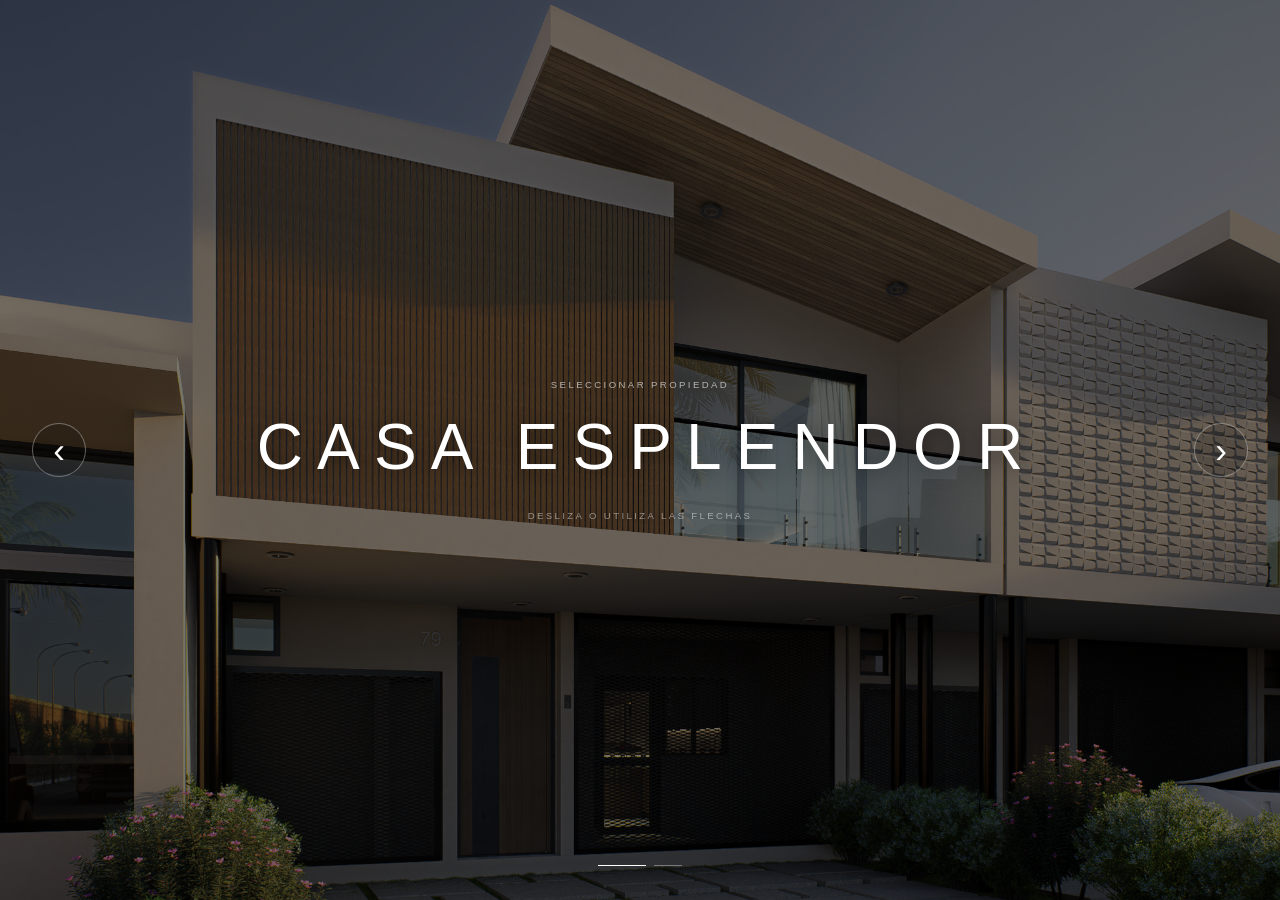
<file: 03_PROTOTIPO/index.html>
<!DOCTYPE html>
<html lang="es">
<head>
  <meta charset="UTF-8">
  <meta name="viewport" content="width=device-width, initial-scale=1.0">
  <meta name="description" content="Casa Esplendor — Showroom arquitectónico interactivo 360°">
  <title>Casa Esplendor — Showroom 360°</title>
  <link rel="stylesheet" href="css/main.css">
  <link rel="stylesheet" href="css/hero.css">
  <link rel="stylesheet" href="css/property-selector.css">
</head>
<body>
  <script>
    var params = new URLSearchParams(window.location.search);
    var requestedProperty = params.get("property");
    var property = (requestedProperty || "esplendor").toUpperCase();
    if (property !== "ESPLENDOR" && property !== "BONANZA") property = "ESPLENDOR";
    window.CBZ_PROPERTY = property;
    window.CBZ_SHOW_PROPERTY_SELECTOR = !requestedProperty && params.get("edit") !== "1";
  </script>

  <section id="cbz-property-selector" aria-label="Seleccionar propiedad" aria-hidden="true" tabindex="0">
    <div class="cbz-property-selector__slides">
      <button class="cbz-property-slide is-active" type="button" data-property="ESPLENDOR" aria-label="Seleccionar Casa Esplendor">
        <img data-src="../01_RECURSOS/ESPLENDOR/RENDERS/ENTRADA.png" alt="">
      </button>
      <button class="cbz-property-slide" type="button" data-property="BONANZA" aria-label="Seleccionar Casa Bonanza">
        <img data-src="../01_RECURSOS/BONANZA/RENDERS/ENTRADA.png" alt="">
      </button>
    </div>
    <div class="cbz-property-selector__shade" aria-hidden="true"></div>
    <div class="cbz-property-selector__content">
      <p class="cbz-property-selector__eyebrow">SELECCIONAR PROPIEDAD</p>
      <h1 id="cbz-property-selector-title">CASA ESPLENDOR</h1>
      <p class="cbz-property-selector__hint">DESLIZA O UTILIZA LAS FLECHAS</p>
    </div>
    <button id="cbz-property-selector-prev" class="cbz-property-selector__arrow cbz-property-selector__arrow--prev" type="button" aria-label="Propiedad anterior">‹</button>
    <button id="cbz-property-selector-next" class="cbz-property-selector__arrow cbz-property-selector__arrow--next" type="button" aria-label="Propiedad siguiente">›</button>
    <div class="cbz-property-selector__progress" aria-hidden="true">
      <span class="is-active"></span><span></span>
    </div>
  </section>

  <!-- HERO de bienvenida -->
  <div id="cbz-hero">
    <video id="cbz-hero-video" loop muted playsinline preload="none"></video>
    <div id="cbz-hero-overlay"></div>
    <div id="cbz-hero-title">CASA ESPLENDOR</div>
    <div id="cbz-hero-content">
      <button id="cbz-hero-btn">INICIAR RECORRIDO</button>
      <nav class="cbz-hero-secondary" aria-label="Navegación principal">
        <button id="cbz-hero-gallery-btn" class="cbz-text-button" type="button">GALERÍA</button>
        <span aria-hidden="true">|</span>
        <button id="cbz-hero-contact-btn" class="cbz-text-button" type="button">CONTACTAR</button>
        <span aria-hidden="true">|</span>
        <a class="cbz-text-button" href="./index.html">CAMBIAR CASA</a>
      </nav>
    </div>
  </div>

  <!-- Capa editorial de navegación y contenidos -->
  <div id="cbz-experience" aria-hidden="true">
    <section class="cbz-screen cbz-screen--gallery" data-screen="gallery" aria-labelledby="cbz-gallery-title">
      <div class="cbz-screen-head">
        <span class="cbz-screen-kicker">CASA ESPLENDOR</span>
        <button class="cbz-close-button" data-action="close-experience" type="button" aria-label="Cerrar">×</button>
      </div>
      <div class="cbz-gallery-content">
        <p class="cbz-screen-kicker">EXPLORAR</p>
        <h2 id="cbz-gallery-title">GALERÍA</h2>
        <div class="cbz-gallery-nav">
          <button class="cbz-gallery-choice" data-screen-target="renders" type="button">
            <span>RENDERS FOTOGRÁFICOS</span><small>01</small>
          </button>
          <span class="cbz-gallery-divider" aria-hidden="true"></span>
          <button class="cbz-gallery-choice" data-screen-target="plans" type="button">
            <span>PLANTAS ARQUITECTÓNICAS</span><small>02</small>
          </button>
        </div>
        <button class="cbz-primary-link" data-action="start-tour" type="button">INICIAR RECORRIDO <span>↗</span></button>
        <button class="cbz-secondary-link" data-screen-target="contact" type="button">CONTACTAR</button>
      </div>
    </section>

    <section class="cbz-screen cbz-screen--subview" data-screen="renders" aria-labelledby="cbz-renders-title">
      <div class="cbz-screen-head">
        <button class="cbz-back-button" data-screen-target="gallery" type="button">← GALERÍA</button>
        <span class="cbz-screen-kicker">CASA ESPLENDOR</span>
        <button class="cbz-close-button" data-action="close-experience" type="button" aria-label="Cerrar">×</button>
      </div>
      <div class="cbz-subview-content">
        <p class="cbz-screen-kicker">01 / IMAGEN</p>
        <h2 id="cbz-renders-title">RENDERS FOTOGRÁFICOS</h2>
        <div id="cbz-renders-grid" class="cbz-renders-grid" aria-live="polite"></div>
      </div>
    </section>

    <section class="cbz-screen cbz-screen--subview" data-screen="plans" aria-labelledby="cbz-plans-title">
      <div class="cbz-screen-head">
        <button class="cbz-back-button" data-screen-target="gallery" type="button">← GALERÍA</button>
        <span class="cbz-screen-kicker">CASA ESPLENDOR</span>
        <button class="cbz-close-button" data-action="close-experience" type="button" aria-label="Cerrar">×</button>
      </div>
      <div class="cbz-subview-content cbz-plans-content">
        <p class="cbz-screen-kicker">02 / DOCUMENTO</p>
        <h2 id="cbz-plans-title">PLANTAS ARQUITECTÓNICAS</h2>
        <div id="cbz-plans-tabs" class="cbz-plans-tabs" role="tablist" aria-label="Seleccionar planta"></div>
        <div id="cbz-plan-viewer" class="cbz-plan-viewer" aria-live="polite"></div>
      </div>
    </section>

    <section class="cbz-screen cbz-screen--contact" data-screen="contact" aria-labelledby="cbz-contact-title">
      <div class="cbz-screen-head">
        <button class="cbz-back-button" data-screen-target="gallery" type="button">← GALERÍA</button>
        <span class="cbz-screen-kicker">CASA ESPLENDOR</span>
        <button class="cbz-close-button" data-action="close-experience" type="button" aria-label="Cerrar">×</button>
      </div>
      <div class="cbz-contact-content">
        <p class="cbz-screen-kicker">CONTACTO</p>
        <h2 id="cbz-contact-title">¿TE INTERESA<br>CONOCERLA?</h2>
        <div class="cbz-contact-actions">
          <a href="https://wa.me/524433423362?text=Hola%2C%20me%20interesa%20conocer%20m%C3%A1s%20sobre%20esta%20propiedad." class="cbz-contact-action" target="_blank" rel="noopener noreferrer">WHATSAPP <span>↗</span></a>
        </div>
      </div>
    </section>
  </div>

  <div id="cbz-lightbox" class="cbz-lightbox" aria-hidden="true" role="dialog" aria-label="Vista ampliada">
    <button id="cbz-lightbox-close" class="cbz-close-button" type="button" aria-label="Cerrar imagen">×</button>
    <img id="cbz-lightbox-image" alt="">
    <p id="cbz-lightbox-caption"></p>
  </div>

  <!-- Visor 360° — controlado por Marzipano -->
  <div id="pano"></div>

  <div id="cbz-scene-transition" aria-hidden="true"></div>

  <!-- Menú flotante del recorrido 360 -->
  <div id="cbz-tour-menu" aria-hidden="true">
    <div class="cbz-tour-menu__panel" role="dialog" aria-labelledby="cbz-tour-menu-title">
      <p id="cbz-tour-menu-title" class="cbz-tour-menu__eyebrow">EXPLORAR</p>
      <div id="cbz-tour-menu-groups"></div>
      <button id="cbz-tour-home" class="cbz-tour-menu__home" type="button">← VOLVER AL INICIO</button>
    </div>
  </div>

  <!-- HUD 360: espacio actual, contacto y menú -->
  <div id="cbz-hud">
    <div class="cbz-hud__location">
      <h1 id="cbz-hud-title">Cargando...</h1>
      <p id="cbz-hud-level"></p>
    </div>
    <button id="cbz-hud-contact" type="button">CONTACTAR</button>
    <button id="cbz-hud-menu" type="button" aria-label="Abrir menú" aria-expanded="false">☰</button>
  </div>

  <!-- 1. Motor de visualización 360° -->
  <script src="lib/marzipano.js"></script>

  <!-- 2. Configuración de escenas (debe cargarse antes que el resolver) -->
  <script>
    var params = new URLSearchParams(window.location.search);
    var property = (params.get("property") || "esplendor").toUpperCase();
    if (property !== "ESPLENDOR" && property !== "BONANZA") property = "ESPLENDOR";
    window.CBZ_PROPERTY = property;
    document.write("<script src=\"../01_RECURSOS/" + property + "/config.js\"><\/script>");
    document.write("<script src=\"../01_RECURSOS/" + property + "/assets.js\"><\/script>");
  </script>
  <script>
    (function(){
      var video = document.getElementById("cbz-hero-video");
      if (!video) return;
      var params = new URLSearchParams(window.location.search);
      if (params.get("edit") === "1" || window.CBZ_SHOW_PROPERTY_SELECTOR) return;
      var assets = typeof CBZ_ASSETS !== "undefined" ? CBZ_ASSETS : null;
      var config = typeof CBZ_CONFIG !== "undefined" ? CBZ_CONFIG : null;
      var file = (assets && assets.heroVideo) || (config && config.heroVideo);
      if (!file) {
        console.warn("[CBZ·Hero] No hay video MP4 configurado para " + window.CBZ_PROPERTY);
        return;
      }
      // El controlador del Hero asigna src únicamente cuando lo reproduce.
      video.dataset.src = "../01_RECURSOS/" + window.CBZ_PROPERTY + "/VIDEO/" + encodeURIComponent(file);
      video.addEventListener("error", function () {
        console.error("[CBZ·Hero] No se pudo cargar el video MP4:", video.src);
      }, { once: true });
    })();
  </script>

  <!-- 3. Resolutor de recursos (debe cargarse antes que scenes.js) -->
  <script src="js/resourceResolver.js"></script>

  <!-- 4. Gestores de escenas y hotspots -->
  <script src="js/scenes.js"></script>
  <script src="js/hotspots.js"></script>

  <!-- 5. Orquestador principal -->
  <script src="js/app.js"></script>

  <!-- 6. Cargar las herramientas del editor solo en modo edición -->
  <script>
    if (new URLSearchParams(window.location.search).get("edit") === "1") {
      document.write('<script src="js/hotspotEditor.js"><\/script>');
    }
  </script>

  <!-- 7. Controlador de la pantalla HERO -->
  <script src="js/hero.js"></script>

  <!-- 8. Navegación y contenidos de la experiencia -->
  <script src="js/experience.js"></script>
  <script src="js/propertySelector.js"></script>


    <script>
      (function(){
        if(window.CBZ_PROPERTY === "BONANZA") {
          document.title = "Casa Bonanza - Showroom 360";
          var titleEl = document.getElementById("cbz-hero-title");
          if(titleEl) titleEl.innerText = "CASA BONANZA";
          var kickers = document.querySelectorAll(".cbz-screen-kicker");
          kickers.forEach(function(k) { k.innerText = "CASA BONANZA"; });
        }
      })();
    </script>
</body>
</html>
</file>
<file: 03_PROTOTIPO/css/main.css>
/*
 * main.css — Estilos base del Showroom CASA BONANZA (CBZ)
 * Fase 3 (Prototipo UI Minimalista): UI arquitectónica premium
 */

:root {
  --color-gold: #c5a059;
  --color-text: #ffffff;
  --color-text-dim: #a0a0a0;
  --font-main: "Helvetica Neue", Helvetica, Arial, sans-serif;
}

/* ── Reset ──────────────────────────────────────────────────────── */
*, *::before, *::after {
  box-sizing: border-box;
  margin: 0;
  padding: 0;
}

/* ── Documento ───────────────────────────────────────────────────── */
html,
body {
  width: 100%;
  height: 100%;
  overflow: hidden;
  background-color: #000;
  font-family: var(--font-main);
  letter-spacing: 0.05em;
}

/* ── Visor 360° ──────────────────────────────────────────────────── */
#pano {
  width: 100%;
  height: 100%;
  position: absolute;
  top: 0;
  left: 0;
}

/* ── HUD inferior del recorrido 360 ─────────────────────────────── */
#cbz-hud {
  position: fixed;
  right: 0;
  bottom: 0;
  left: 0;
  min-height: 58px;
  display: grid;
  grid-template-columns: 1fr auto 1fr;
  align-items: center;
  padding: 0 30px;
  background: rgba(0, 0, 0, 0.72);
  color: var(--color-text);
  pointer-events: auto;
  z-index: 50;
  border-top: 1px solid rgba(255,255,255,0.14);
  backdrop-filter: blur(5px);
  -webkit-backdrop-filter: blur(5px);
}

.cbz-hud__location { min-width: 0; display: flex; align-items: baseline; gap: 14px; }
#cbz-hud-title {
  overflow: hidden;
  text-overflow: ellipsis;
  white-space: nowrap;
  font-size: 0.72rem;
  font-weight: 300;
  letter-spacing: 0.18em;
  text-transform: uppercase;
  text-shadow: 0 1px 4px rgba(0,0,0,0.5);
}
#cbz-hud-level {
  font-size: 0.58rem;
  font-weight: 400;
  color: rgba(255,255,255,0.45);
  letter-spacing: 0.16em;
  text-transform: uppercase;
}

#cbz-hud-contact,
#cbz-hud-menu {
  border: 0;
  background: transparent;
  color: rgba(255,255,255,0.7);
  font: inherit;
  font-size: 0.62rem;
  letter-spacing: 0.2em;
  cursor: pointer;
  transition: color 0.3s ease;
}
#cbz-hud-contact:hover, #cbz-hud-menu:hover,
#cbz-hud-contact:focus-visible, #cbz-hud-menu:focus-visible { color: #fff; }
#cbz-hud-menu { justify-self: end; padding: 12px 0 12px 20px; font-size: 1.15rem; line-height: 1; letter-spacing: 0; }

/* ── Hotspots ────────────────────────────────────────────────────── */
.cbz-hotspot {
  display: flex;
  flex-direction: column;
  align-items: center;
  cursor: pointer;
  padding: 14px;
  transform: translate(-50%, -50%);
  transition: transform 0.4s cubic-bezier(0.25, 1, 0.5, 1);
  z-index: 5;
}
.cbz-hotspot:hover {
  transform: translate(-50%, -50%) scale(1.05);
}

.cbz-hotspot__icon {
  width: 14px;
  height: 14px;
  border: 1px solid transparent;
  border-radius: 50%;
  position: relative;
  margin-bottom: 0;
  transition: border-color 0.4s, background-color 0.4s;
  background: transparent;
}

.cbz-hotspot:hover .cbz-hotspot__icon {
  border-color: rgba(255,255,255,0.45);
  background: rgba(0,0,0,0.2);
}

/* Punto central blanco */
.cbz-hotspot__icon::after {
  content: "";
  position: absolute;
  top: 50%;
  left: 50%;
  transform: translate(-50%, -50%);
  width: 6px;
  height: 6px;
  background-color: #ffffff;
  border-radius: 50%;
  transition: background-color 0.4s, transform 0.4s;
}

.cbz-hotspot:hover .cbz-hotspot__icon::after {
  background-color: var(--color-gold);
  transform: translate(-50%, -50%) scale(1.2);
}

.cbz-hotspot__label {
  position: absolute;
  left: calc(100% + 8px);
  top: 50%;
  transform: translateY(-50%) translateX(-4px);
  opacity: 0;
  pointer-events: none;
  font-size: 0.7rem;
  font-weight: 400;
  letter-spacing: 0.1em;
  color: rgba(255, 255, 255, 0.8);
  text-transform: uppercase;
  text-shadow: 0 1px 4px rgba(0,0,0,0.8);
  transition: color 0.3s ease, opacity 0.3s ease, transform 0.3s ease;
  white-space: nowrap;
  padding-left: 9px;
  border-left: 1px solid rgba(255,255,255,0.36);
}

.cbz-hotspot:hover .cbz-hotspot__label,
.cbz-hotspot:focus-within .cbz-hotspot__label {
  opacity: 1;
  transform: translateY(-50%) translateX(0);
  color: #ffffff;
}

/* ── Menú flotante del recorrido ───────────────────────────────── */
#cbz-tour-menu {
  position: fixed;
  inset: 0;
  z-index: 60;
  display: flex;
  justify-content: flex-end;
  align-items: flex-end;
  padding: 0 30px 78px;
  pointer-events: none;
}

.cbz-tour-menu__panel {
  width: min(330px, calc(100vw - 44px));
  max-height: calc(100vh - 120px);
  overflow-y: auto;
  padding: 28px 28px 24px;
  background: rgba(8,8,8,0.96);
  border: 1px solid rgba(255,255,255,0.18);
  box-shadow: 0 14px 45px rgba(0,0,0,0.3);
  opacity: 0;
  transform: translateY(12px) scale(0.98);
  pointer-events: none;
  transition: opacity 0.22s ease, transform 0.22s ease;
}

#cbz-tour-menu.is-open { pointer-events: none; }
#cbz-tour-menu.is-open .cbz-tour-menu__panel {
  opacity: 1;
  transform: translateY(0) scale(1);
  pointer-events: auto;
  transition-duration: 0.3s;
}

.cbz-tour-menu__eyebrow,
.cbz-tour-menu__group-title {
  color: rgba(255,255,255,0.46);
  font-size: 0.58rem;
  letter-spacing: 0.22em;
}
.cbz-tour-menu__eyebrow { margin-bottom: 26px; color: var(--color-gold); }
.cbz-tour-menu__group { margin-bottom: 24px; }
.cbz-tour-menu__group-title { padding-bottom: 9px; border-bottom: 1px solid rgba(255,255,255,0.14); }
.cbz-tour-menu__links { display: flex; flex-direction: column; }
.cbz-tour-menu__link {
  width: 100%;
  padding: 12px 0;
  border: 0;
  border-bottom: 1px solid rgba(255,255,255,0.08);
  background: transparent;
  color: rgba(255,255,255,0.82);
  font: inherit;
  font-size: 0.7rem;
  letter-spacing: 0.12em;
  text-align: left;
  cursor: pointer;
  transition: color 0.25s ease, padding-left 0.25s ease;
}
.cbz-tour-menu__link:hover, .cbz-tour-menu__link:focus-visible { padding-left: 5px; color: var(--color-gold); }
.cbz-tour-menu__empty { padding-top: 12px; color: rgba(255,255,255,0.35); font-size: 0.65rem; }
.cbz-tour-menu__home { padding: 13px 0 0; border: 0; background: transparent; color: rgba(255,255,255,0.55); font: inherit; font-size: 0.62rem; letter-spacing: 0.16em; cursor: pointer; }
.cbz-tour-menu__home:hover, .cbz-tour-menu__home:focus-visible { color: #fff; }

/* ── Transición breve entre panoramas ───────────────────────────── */
#cbz-scene-transition {
  position: fixed;
  inset: 0;
  z-index: 40;
  background: #000;
  opacity: 0;
  pointer-events: none;
  transition: opacity 0.28s ease;
}
#cbz-scene-transition.is-active { opacity: 0.38; }

/* ── Capa editorial: Galería, renders, plantas y contacto ───────── */
#cbz-experience {
  position: fixed;
  inset: 0;
  z-index: 900;
  display: none;
  background-color: #000;
  background-image:
    linear-gradient(rgba(0, 0, 0, 0.8), rgba(0, 0, 0, 0.8)),
    url('../../01_RECURSOS/RENDERS/COCHERA.png');
  background-position: center;
  background-size: cover;
  background-repeat: no-repeat;
  color: #fff;
  opacity: 0;
  transition: opacity 0.8s ease;
}

#cbz-experience.is-open {
  display: block;
  opacity: 1;
}

#cbz-experience.is-open ~ #pano,
#cbz-experience.is-open ~ #cbz-hud {
  visibility: hidden;
  pointer-events: none;
}

.cbz-screen {
  position: absolute;
  inset: 0;
  display: none;
  overflow-y: auto;
  padding: 34px 5vw 48px;
}

.cbz-screen.is-active {
  display: block;
  animation: cbz-screen-in 0.8s ease both;
}

@keyframes cbz-screen-in {
  from { opacity: 0; transform: translateY(12px); }
  to { opacity: 1; transform: translateY(0); }
}

.cbz-screen-head {
  display: flex;
  align-items: center;
  justify-content: space-between;
  min-height: 30px;
  border-bottom: 1px solid rgba(255,255,255,0.17);
  padding-bottom: 18px;
}

.cbz-screen-kicker,
.cbz-render-index {
  color: rgba(255,255,255,0.5);
  font-size: 0.62rem;
  letter-spacing: 0.24em;
  text-transform: uppercase;
}

.cbz-gallery-content,
.cbz-contact-content {
  width: min(940px, 100%);
  min-height: calc(100vh - 160px);
  margin: 0 auto;
  display: flex;
  flex-direction: column;
  justify-content: center;
  align-items: center;
  text-align: center;
}

.cbz-gallery-content h2,
.cbz-subview-content h2,
.cbz-contact-content h2 {
  margin: 16px 0 44px;
  font-size: clamp(1.6rem, 3vw, 3rem);
  font-weight: 300;
  letter-spacing: 0.18em;
  line-height: 1.2;
}

.cbz-gallery-nav {
  width: 100%;
  display: grid;
  grid-template-columns: 1fr 1px 1fr;
  align-items: stretch;
  margin-bottom: 54px;
}

.cbz-gallery-choice,
.cbz-plan-tab,
.cbz-primary-link,
.cbz-secondary-link,
.cbz-back-button,
.cbz-close-button,
.cbz-contact-action {
  border: 0;
  background: transparent;
  color: #fff;
  font: inherit;
  cursor: pointer;
}

.cbz-gallery-choice {
  display: flex;
  flex-direction: column;
  align-items: center;
  gap: 15px;
  padding: 24px;
  font-size: 0.78rem;
  letter-spacing: 0.18em;
  transition: color 0.35s ease, opacity 0.35s ease;
}

.cbz-gallery-choice small {
  color: var(--color-gold);
  font-size: 0.62rem;
  letter-spacing: 0.15em;
}

.cbz-gallery-choice:hover,
.cbz-gallery-choice:focus-visible {
  color: var(--color-gold);
}

.cbz-gallery-divider {
  width: 1px;
  background: rgba(255,255,255,0.32);
}

.cbz-primary-link,
.cbz-secondary-link {
  letter-spacing: 0.22em;
  text-transform: uppercase;
}

.cbz-primary-link {
  padding: 15px 24px;
  border: 1px solid rgba(255,255,255,0.45);
  background: rgba(0,0,0,0.22);
  backdrop-filter: blur(5px);
  font-size: 0.7rem;
  transition: background 0.35s ease, border-color 0.35s ease;
}

.cbz-primary-link span,
.cbz-contact-action span { color: var(--color-gold); margin-left: 10px; }
.cbz-primary-link:hover { background: rgba(255,255,255,0.1); border-color: #fff; }
.cbz-secondary-link { margin-top: 28px; color: rgba(255,255,255,0.55); font-size: 0.62rem; }
.cbz-secondary-link:hover { color: #fff; }

.cbz-close-button {
  color: rgba(255,255,255,0.65);
  font-size: 1.8rem;
  font-weight: 200;
  line-height: 1;
  transition: color 0.3s ease, transform 0.3s ease;
}
.cbz-close-button:hover { color: #fff; transform: rotate(90deg); }
.cbz-back-button { color: rgba(255,255,255,0.58); font-size: 0.62rem; letter-spacing: 0.18em; }
.cbz-back-button:hover { color: #fff; }

.cbz-subview-content { width: min(1180px, 100%); margin: 58px auto 0; }
.cbz-subview-content h2 { margin-bottom: 30px; }
.cbz-renders-grid { display: grid; grid-template-columns: repeat(3, minmax(0, 1fr)); gap: 18px; }
.cbz-render-card { position: relative; min-height: 220px; overflow: hidden; border: 1px solid rgba(255,255,255,0.14); background: #111; color: #fff; text-align: left; cursor: pointer; }
.cbz-render-card img { display: block; width: 100%; height: 300px; object-fit: cover; opacity: 0.83; transition: transform 0.7s ease, opacity 0.5s ease; }
.cbz-render-card:hover img { transform: scale(1.04); opacity: 1; }
.cbz-render-index { position: absolute; top: 16px; left: 16px; z-index: 1; color: #fff; }
.cbz-render-name { display: block; padding: 15px 16px 17px; font-size: 0.72rem; letter-spacing: 0.15em; text-transform: uppercase; }
.cbz-empty-state { width: 100%; padding: 70px 20px; border: 1px solid rgba(255,255,255,0.13); color: rgba(255,255,255,0.5); text-align: center; font-size: 0.72rem; letter-spacing: 0.12em; }

.cbz-plans-content { text-align: center; }
.cbz-plans-tabs { display: flex; justify-content: center; gap: 12px; margin-bottom: 22px; }
.cbz-plan-tab { padding: 12px 16px; color: rgba(255,255,255,0.48); border-bottom: 1px solid transparent; font-size: 0.67rem; letter-spacing: 0.16em; }
.cbz-plan-tab.is-active, .cbz-plan-tab:hover { color: #fff; border-bottom-color: var(--color-gold); }
.cbz-plan-viewer { min-height: 300px; display: flex; justify-content: center; align-items: center; background: rgba(0,0,0,0.28); border: 1px solid rgba(255,255,255,0.14); }
.cbz-plan-viewer img { display: block; max-width: 100%; max-height: 62vh; object-fit: contain; }
.cbz-plan-viewer .cbz-empty-state { border: 0; }

.cbz-contact-content h2 { margin-bottom: 42px; }
.cbz-contact-actions { width: min(430px, 100%); border-top: 1px solid rgba(255,255,255,0.2); }
.cbz-contact-action { display: flex; justify-content: space-between; width: 100%; padding: 18px 0; border-bottom: 1px solid rgba(255,255,255,0.2); text-align: left; font-size: 0.7rem; letter-spacing: 0.18em; }
.cbz-contact-action:hover { color: var(--color-gold); }

.cbz-lightbox { position: fixed; inset: 0; z-index: 1200; display: flex; flex-direction: column; align-items: center; justify-content: center; padding: 48px; background: rgba(0,0,0,0.94); opacity: 0; pointer-events: none; transition: opacity 0.45s ease; }
.cbz-lightbox.is-open { opacity: 1; pointer-events: auto; }
.cbz-lightbox .cbz-close-button { position: absolute; top: 24px; right: 32px; }
.cbz-lightbox img { max-width: min(92vw, 1400px); max-height: 82vh; object-fit: contain; }
.cbz-lightbox p { margin-top: 18px; color: rgba(255,255,255,0.72); font-size: 0.72rem; letter-spacing: 0.18em; text-transform: uppercase; }

@media (max-width: 700px) {
  #cbz-hud { min-height: 52px; padding: 0 16px; grid-template-columns: 1fr auto 34px; }
  .cbz-hud__location { gap: 8px; }
  #cbz-hud-title { max-width: 58vw; font-size: 0.61rem; letter-spacing: 0.12em; }
  #cbz-hud-level { display: none; }
  #cbz-hud-contact { font-size: 0.56rem; letter-spacing: 0.14em; }
  #cbz-hud-menu { padding-left: 10px; font-size: 1.05rem; }
  #cbz-tour-menu { padding: 0 16px 66px; align-items: flex-end; }
  .cbz-tour-menu__panel { width: min(340px, calc(100vw - 32px)); padding: 24px 22px 20px; }
  .cbz-screen { padding: 24px 22px 36px; }
  .cbz-gallery-content, .cbz-contact-content { min-height: calc(100vh - 110px); }
  .cbz-gallery-content h2, .cbz-subview-content h2, .cbz-contact-content h2 { margin-bottom: 30px; font-size: 1.4rem; letter-spacing: 0.12em; }
  .cbz-gallery-nav { grid-template-columns: 1fr; gap: 8px; margin-bottom: 36px; }
  .cbz-gallery-divider { width: 72px; height: 1px; justify-self: center; }
  .cbz-gallery-choice { padding: 18px 8px; }
  .cbz-renders-grid { grid-template-columns: 1fr; gap: 14px; }
  .cbz-render-card img { height: 230px; }
  .cbz-subview-content { margin-top: 40px; }
  .cbz-plans-tabs { gap: 2px; }
  .cbz-plan-tab { padding-inline: 8px; font-size: 0.59rem; }
  .cbz-lightbox { padding: 25px 16px; }
}
</file>
<file: 03_PROTOTIPO/css/hero.css>
/* hero.css — Pantalla HERO de CASA ESPLENDOR (Refinamiento Premium) */

#cbz-hero {
  position: absolute;
  top: 0;
  left: 0;
  width: 100%;
  height: 100%;
  z-index: 1000;
  background-color: #000; /* Fondo negro inicial */
  overflow: hidden;
}

#cbz-hero-video {
  position: absolute;
  top: 0;
  left: 0;
  width: 100%;
  height: 100%;
  object-fit: cover;
  z-index: 1;
}

/* Capa negra que se desvanece sobre el video */
#cbz-hero-overlay {
  position: absolute;
  top: 0;
  left: 0;
  width: 100%;
  height: 100%;
  background-color: rgba(0, 0, 0, 0.8);
  z-index: 2;
  transition: opacity 1.8s ease, background-color 1.2s ease;
}

/* Título de bienvenida */
#cbz-hero-title {
  position: absolute;
  top: 0;
  left: 0;
  width: 100%;
  text-align: center;
  z-index: 3;
  color: #ffffff;
  /* Century Gothic como prioridad, fallbacks geométricos */
  font-family: "Century Gothic", "Tw Cen MT", Futura, sans-serif;
  font-size: 2.4rem;
  font-weight: 400;
  letter-spacing: 0.3em;
  text-transform: uppercase;
  
  /* Estado Inicial (oculto en el centro) */
  opacity: 0;
  transform: translateY(calc(50vh - 50%)) scale(0.96);
  pointer-events: none;
  text-shadow: 0 2px 10px rgba(0,0,0,0.3);
}

/* 1. Entrada al centro */
.cbz-title-phase1 {
  opacity: 1 !important;
  transform: translateY(calc(50vh - 50%)) scale(1) !important;
  transition: opacity 1.5s ease-out, transform 1.5s ease-out !important;
}

/* 2. Movimiento fluido hacia la parte superior */
.cbz-title-phase2 {
  opacity: 1 !important;
  /* 7vh desde arriba, escala reducida sutilmente y mayor tracking */
  transform: translateY(7vh) scale(0.85) !important;
  letter-spacing: 0.4em !important;
  /* Curva suave para el movimiento vertical */
  transition: transform 1.6s cubic-bezier(0.25, 1, 0.35, 1), letter-spacing 1.6s ease, opacity 1.6s ease !important;
}

/* Contenedor del botón CTA */
#cbz-hero-content {
  position: absolute;
  bottom: 18%; /* Espacio inferior elegante */
  left: 0;
  width: 100%;
  z-index: 3;
  display: flex;
  justify-content: center;
  opacity: 0;
  transform: translateY(15px) scale(0.98);
  transition: opacity 1.2s ease-out, transform 1.2s ease-out;
  flex-direction: column;
  align-items: center;
  gap: 20px;
}

/* Botón INICIAR RECORRIDO (Glassmorphism Premium) */
#cbz-hero-btn {
  background-color: rgba(0, 0, 0, 0.25);
  border: 1px solid rgba(255, 255, 255, 0.2);
  color: #ffffff;
  font-family: "Century Gothic", "Tw Cen MT", Futura, sans-serif;
  font-size: 0.85rem;
  letter-spacing: 0.25em;
  padding: 16px 42px;
  cursor: pointer;
  border-radius: 3px;
  text-transform: uppercase;
  backdrop-filter: blur(8px);
  -webkit-backdrop-filter: blur(8px);
  outline: none;
  position: relative;
  overflow: hidden;
  box-shadow: 0 4px 15px rgba(0,0,0,0.2);
  transition: background-color 0.5s ease, transform 0.4s cubic-bezier(0.25, 1, 0.35, 1), border-color 0.5s ease;
}

/* Reflejo de luz sutil que recorre el botón (estilo cinematográfico) */
#cbz-hero-btn::before {
  content: "";
  position: absolute;
  top: 0; 
  left: -100%;
  width: 50%;
  height: 100%;
  background: linear-gradient(90deg, transparent, rgba(255,255,255,0.08), transparent);
  transform: skewX(-20deg);
  animation: cbz-sweep 6s infinite;
  animation-delay: 2s; /* Comienza después de aparecer */
}

@keyframes cbz-sweep {
  0% { left: -100%; }
  15% { left: 200%; }
  100% { left: 200%; }
}

#cbz-hero-btn:hover {
  background-color: rgba(0, 0, 0, 0.35);
  border-color: rgba(255, 255, 255, 0.5);
  transform: scale(1.02);
}

.cbz-hero-secondary {
  display: flex;
  align-items: center;
  gap: 14px;
  color: rgba(255,255,255,0.5);
  font-size: 0.68rem;
  letter-spacing: 0.2em;
}

.cbz-text-button {
  border: 0;
  padding: 4px 0;
  color: rgba(255,255,255,0.68);
  background: transparent;
  font: inherit;
  letter-spacing: inherit;
  cursor: pointer;
  transition: color 0.35s ease;
}

.cbz-text-button:hover,
.cbz-text-button:focus-visible {
  color: #fff;
}

/* ── Clases modificadoras para la secuencia de animación JS ── */
.cbz-hero-overlay-hide {
  opacity: 0 !important;
}

.cbz-hero-content-show {
  opacity: 1 !important;
  transform: translateY(0) scale(1) !important;
}

/* ── Media Queries ── */
@media (min-width: 1400px) {
  #cbz-hero-title {
    font-size: 2.8rem;
  }
}
@media (max-width: 768px) {
  #cbz-hero-title {
    font-size: 1.6rem;
    letter-spacing: 0.2em;
  }
  .cbz-title-phase2 {
    transform: translateY(7vh) scale(0.85) !important;
    letter-spacing: 0.3em !important;
  }
  #cbz-hero-content {
    bottom: 12%;
  }
  #cbz-hero-btn {
    padding: 14px 28px;
    font-size: 0.75rem;
  }
}
</file>
<file: 03_PROTOTIPO/css/property-selector.css>
#cbz-property-selector {
  position: fixed;
  inset: 0;
  z-index: 2000;
  overflow: hidden;
  color: #fff;
  background: #000;
  opacity: 0;
  pointer-events: none;
  transition: opacity 0.55s ease;
}

#cbz-property-selector.is-visible {
  opacity: 1;
  pointer-events: auto;
}

#cbz-property-selector.is-leaving { opacity: 0; }

.cbz-property-selector__slides,
.cbz-property-slide,
.cbz-property-slide img,
.cbz-property-selector__shade {
  position: absolute;
  inset: 0;
  width: 100%;
  height: 100%;
}

.cbz-property-selector__slides { touch-action: pan-y; }

.cbz-property-slide {
  padding: 0;
  border: 0;
  background: #000;
  opacity: 0;
  cursor: pointer;
  transition: opacity 0.65s ease;
}

.cbz-property-slide.is-active { opacity: 1; z-index: 1; }

.cbz-property-slide img {
  display: block;
  object-fit: cover;
  transform: scale(1.04);
  transition: transform 7s cubic-bezier(0.2, 0.7, 0.2, 1);
}

.cbz-property-slide.is-active img { transform: scale(1); }

.cbz-property-selector__shade {
  z-index: 2;
  background: rgba(0, 0, 0, 0.52);
  pointer-events: none;
}

.cbz-property-selector__content {
  position: absolute;
  inset: 0;
  z-index: 3;
  display: flex;
  flex-direction: column;
  align-items: center;
  justify-content: center;
  padding: 24px;
  text-align: center;
  pointer-events: none;
  animation: cbz-property-content-in 1.2s ease both;
}

.cbz-property-selector__eyebrow,
.cbz-property-selector__hint {
  color: rgba(255, 255, 255, 0.62);
  font-size: 0.6rem;
  letter-spacing: 0.25em;
}

.cbz-property-selector__eyebrow { margin-bottom: 22px; }

#cbz-property-selector-title {
  font-family: "Century Gothic", "Tw Cen MT", Futura, sans-serif;
  font-size: clamp(2rem, 5vw, 4.8rem);
  font-weight: 300;
  letter-spacing: 0.22em;
  line-height: 1.1;
  text-indent: 0.22em;
  text-shadow: 0 2px 18px rgba(0, 0, 0, 0.45);
}

.cbz-property-selector__hint {
  margin-top: 28px;
  color: rgba(255, 255, 255, 0.48);
}

.cbz-property-selector__arrow {
  position: absolute;
  top: 50%;
  z-index: 4;
  width: 54px;
  height: 54px;
  border: 1px solid rgba(255, 255, 255, 0.35);
  border-radius: 50%;
  background: rgba(0, 0, 0, 0.16);
  color: #fff;
  font: 300 2.2rem/1 Arial, sans-serif;
  cursor: pointer;
  transform: translateY(-50%);
  transition: background 0.3s ease, border-color 0.3s ease, transform 0.3s ease;
}

.cbz-property-selector__arrow:hover,
.cbz-property-selector__arrow:focus-visible {
  border-color: #fff;
  background: rgba(0, 0, 0, 0.35);
  transform: translateY(-50%) scale(1.05);
}

.cbz-property-selector__arrow--prev { left: 32px; }
.cbz-property-selector__arrow--next { right: 32px; }

.cbz-property-selector__progress {
  position: absolute;
  bottom: 34px;
  left: 50%;
  z-index: 4;
  display: flex;
  gap: 8px;
  transform: translateX(-50%);
}

.cbz-property-selector__progress span {
  display: block;
  width: 28px;
  height: 1px;
  background: rgba(255, 255, 255, 0.35);
  transition: background 0.3s ease, width 0.3s ease;
}

.cbz-property-selector__progress span.is-active {
  width: 48px;
  background: #fff;
}

@keyframes cbz-property-content-in {
  from { opacity: 0; transform: translateY(12px); }
  to { opacity: 1; transform: translateY(0); }
}

@media (max-width: 700px) {
  #cbz-property-selector-title {
    font-size: clamp(1.65rem, 8vw, 2.5rem);
    letter-spacing: 0.14em;
  }
  .cbz-property-selector__arrow {
    width: 44px;
    height: 44px;
    font-size: 1.8rem;
  }
  .cbz-property-selector__arrow--prev { left: 16px; }
  .cbz-property-selector__arrow--next { right: 16px; }
}
</file>
